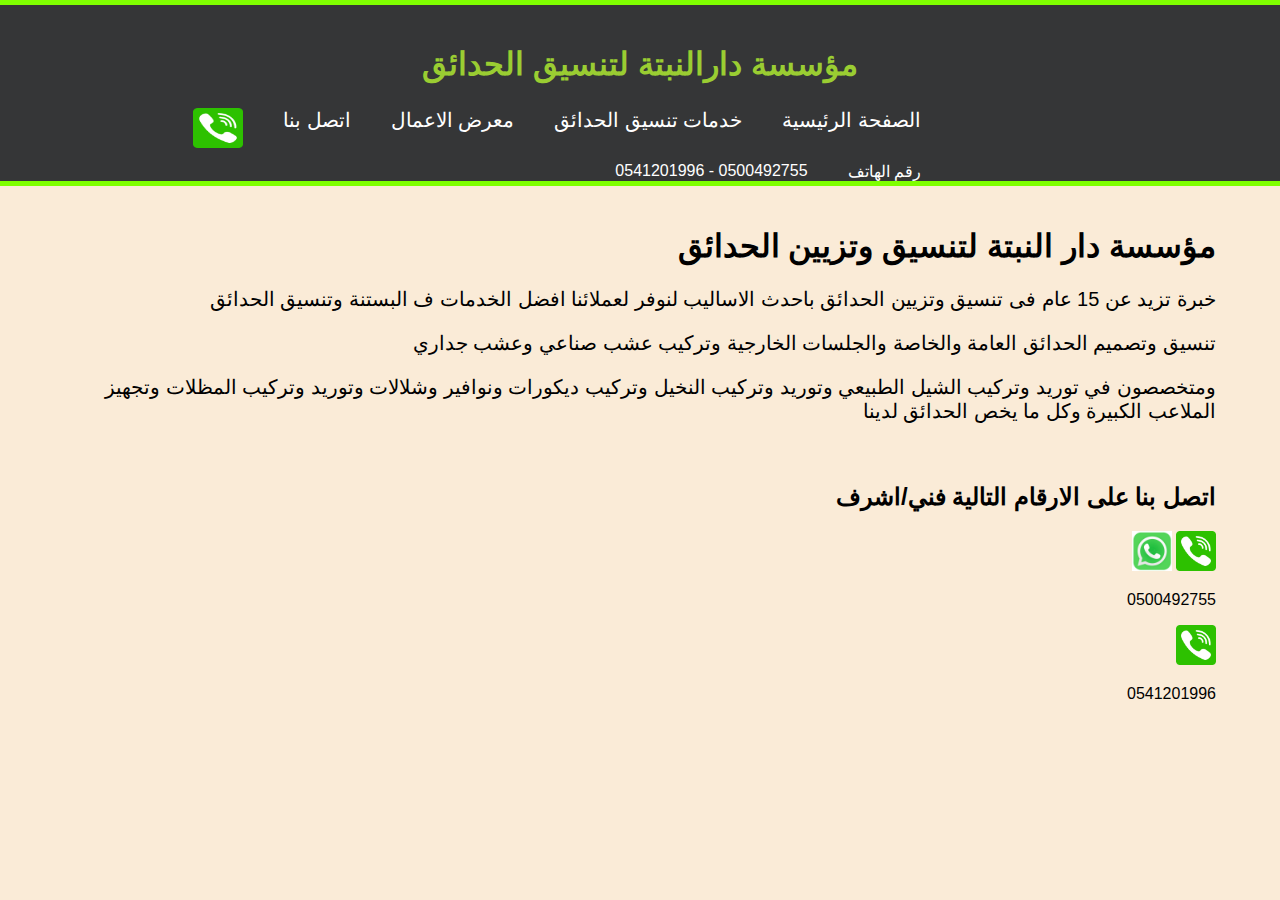
<file: contact.html>
<!DOCTYPE html> 
<html>
   <head>
     <title>تنسيق حدائق بالرياض</title>
     <meta charset="utf-8">
     <meta content="تنسق حدائق وزاعة نجيل طبيعي وصناعي بالرياض-مشتل للنباتات" name="تنسيق حدائق بالرياض">
    <link rel="stylesheet" href="./css/styl.css">
     <style>
 
     </style>
   </head>
   <body>
       <header>
    <div class="container">
        <div id="brand">
           <h1>مؤسسة دارالنبتة لتنسيق الحدائق</h1>
        </div>
      <nav>
        <ul>
          <li class="current">
           <a href="index.html" > الصفحة الرئيسية </a>
          </li>
          <li>
           <a href="service.html">خدمات تنسيق الحدائق</a>
          </li>
          <li>
           <a href="show.html" target="_self"> معرض الاعمال</a>
          </li>
          <li>
           <a href="contact.html"> اتصل بنا</a>
         </li>
         <li><img src="images/phone.png" width="50px" height="50px" style="padding-bottom: 10px;"></li>
          <li  class="phonenum"> <p>رقم الهاتف</p> </li>
          <li><p>0500492755 -</p> <p>0541201996</p></li>
        </ul>
      </nav>
     </div>
    </header>
    <div class="con">
    <h1>مؤسسة دار النبتة لتنسيق وتزيين الحدائق</h1>
    <p>  خبرة تزيد عن 15 عام فى تنسيق وتزيين الحدائق باحدث الاساليب لنوفر لعملائنا افضل الخدمات ف البستنة وتنسيق الحدائق </p>
    <p>تنسيق وتصميم الحدائق العامة والخاصة والجلسات الخارجية وتركيب عشب صناعي وعشب جداري</p>
    <p>ومتخصصون في  توريد وتركيب الشيل الطبيعي وتوريد وتركيب النخيل وتركيب ديكورات ونوافير وشلالات وتوريد وتركيب المظلات وتجهيز الملاعب  الكبيرة وكل ما يخص الحدائق لدينا</p>
    </div>
    <div class="call">
      <h2>اتصل بنا على الارقام التالية فني/اشرف </h2>
     <img src="images/phone.png" width="40px" height="40px"> 
     <img src="images/whats.jpg" width="40px" height="40px">
     <p>0500492755</p>
     <img src="images/phone.png" width="40px" height="40px">
     <p>0541201996</p>
    </div>
  </body>
</file>
<file: css/styl.css>
body{
    direction: rtl;
    font-family: sans-serif;
    padding: 0;
    margin: 0;
    background-color: antiquewhite;
}
*{
    -webkit-box-sizing: border-box;
    -moz-box-sizing: border-box;
    box-sizing: border-box;
}
@media  (max-width: 700px) {
    body {
        background-color: white;
    }
    #showimg{
        height: 400px;
        width: 400px;
        margin: 30px 30px;
        background: url("../images/imag6.jpg") no-repeat center;
    background-size: cover;
    
    }
  }
  
.container{
    width:90%;
    margin: auto;
    overflow: hidden;
}
 ul
{
 margin: 0;
 padding: 0;

}
header{
    background-color: #353637;
    color: white;
    min-height: 70px;
    padding-top: 30px;
    border-top: chartreuse 5px solid; 
    border-bottom: chartreuse 5px solid; 
    text-align: center;

}
header a{
    color: white;
    text-decoration: none;
    font-size: 20px;
}
header li{
    float: right;
    display: inline;
    padding: 0 20px 0 20px;
}
header #brand{
 padding: 10px 10px;
}
header #brand h1{
    color: yellowgreen;
    margin: 0;
    

}
header nav{
    margin-right: 250px;
    margin-top: 5px;
    margin-bottom: 10px;
    padding: 10px 10px;
}
header .current a{
    color: white;
}
header a:hover{
    color: yellowgreen;
    font-weight: bold;

}
header :hover{
    color: yellowgreen;
    font-weight: bold;
  
}
header .textphone, header .phonenum:hover{

    color: yellowgreen;
    font-weight: bold;
}
header li p{display: inline;}
.container{
   
    margin-right: auto;
    margin-left: auto;
    padding-left: 15px;
    padding-right: 15px;

}
#showimg .etsal button:hover 
{
    background-color:hotpink;
    font-weight: bold;
    color: forestgreen;
 
}
#showimg .etsal button a:hover{
    color: forestgreen;
}
#showimg{
    padding-top: 60px;
    padding-bottom: 60px;
    margin-top: 10px;
    text-align: center;
    background-image: url("../images/WhatsApp\ Image\ 2021-10-21\ at\ 6.03.04\ PM.jpeg");
    height: 500px;
} 
#showimg button a{
    text-decoration: none;
    color: #fff;
}
#showimg .etsal{
    width: 600px;
    background-color: blue;
    top:50%;
    right: 50%;
   /** transform: translate(-60%,20px);**/
    margin-top: 20px;
    height: 400px;
    color:yellow;
    padding-top: 40px;
    margin: auto; 
}

#showimg button{
    color: #fff;
    padding: 10px 10px;
    margin: 5px;
    font-size: 35px;
    border: 1px solid forestgreen;
    border-radius: 5px;
    background-color: forestgreen;
    transition: all .5s;
    width: 200px;
}

#showimg .etsal h3{
    font-size: 40px;
    font-weight: 800;

}
#showimg .etsal p{
    font-size: 35px;


}
/* #showimg{
    position: relative;
    margin: 10px 300px;
  
    min-height: 400px;
    background: url("../images/WhatsApp\ Image\ 2021-10-21\ at\ 6.03.06\ PM\ \(1\).jpeg") no-repeat center;
    background-size: cover;
    
} */
/* #showimg:hover{
         background: url("../images/WhatsApp\ Image\ 2021-10-21\ at\ 6.03.05\ PM\ \(1\).jpeg") no-repeat center;
      background-size: cover; } */

.picture{
    width:100%;
    margin: auto;
    overflow: hidden;
    float: left;
    background-color: white;
    color: forestgreen;
    font-size: 20px;
    padding: 10px;
    text-align: center;
   
}
.con{
    margin: auto;
    width: 90%;
    padding-top: 20px;
    padding-bottom: 20px;
}
.con p{
    font-size: 20px;
}
.con p:hover{
    color:crimson;
    font-weight: bold;
}
.con h1:hover{
    color:crimson;
}
.call{
    width: 90%;
    margin: auto;

}

/**.tanseq{
    background-color: darkcyan;
    
    margin:  auto;
    border:5px solid none;
    text-align: center;

    position: relative;
    display: flex;
    flex-direction: column;
    justify-content: center;
    flex-wrap: nowrap;
    align-content: center;
    align-items: center;
    padding: 10px;
    border: 5px solid;
}

 img:hover{
     transform:rotatex(180deg)
}
**/
.tanseq{
    padding: 20px;
    width: 90%;
    margin: 20px auto;
    border:5px solid none;
    text-align: center;

    position: relative;
    display: flex;
    flex-direction: row;
    justify-content: center;
    flex-wrap: nowrap;
    align-content: center;
}
.tanseq .dtan{
 color:black;
 width: 300px;
 height: 200px;
 margin: 20px 20px;

font-size: 20px;

}
/* .tanseq .dflower{
    color:black;
 width: 300px;
 height: 200px;
 margin: 20px 20px;
 

font-size: 20px;
   
}
.tanseq .dplantes{
    color:black;
 width: 300px;
 height: 200px;
 margin: 20px 20px;


font-size: 20px;
  
    
} */
 .dtan{
 margin-top: 20px;
 color:black;
 margin: auto;
 text-align: center;

 padding: 20px;
 font-size: 20px;

}
.dtan nav{
    width:500px;
    height:400px;
    overflow: hidden;
    margin: auto;
    position: relative;
}
.dtan ul{
    width: 2500px;
   
     padding: 0;
     list-style: none;
     
    position: absolute;
     animation: sliding 5s ease-in infinite;
 }
 .slider ul li{
   float: left; 
   position: absolute;
    
 }
 @keyframes sliding{
     5%,35%{left: 0;}
     35%{left: -500px;}
     50%{left:-1000px;}
     60%{left:-1500px;}
     70%{left:-2000px;}
     80%{left:-2500px;}
 }
/* .dflower{
    color:black;
 width: 300px;
 height: 200px;
 margin: 20px 20px;
 

font-size: 20px;
   
}
.dplantes{
    color:black;
 width: 300px;
 height: 200px;
 margin: 20px 20px;


font-size: 20px;
  
    
} */
.serimg {
position: relative;
display: flex;
flex-direction: row;    

}
.showvid{
    position: relative;
    width: 80%;
    margin-top: 10px;
    margin-right: 200px;
    margin-left: 200px;
    display: flex;
    justify-content: center;
    align-content: center;
  
    
}
.showvid video{
    size: inherit;
}

 .footer{
    background-color: black;
    height: fit-content;
    color:white;
    padding: 10px;
    font-size: 20px;
    margin-top: 20px;
    border-top: 5px solid chartreuse;
    text-align: center;
   
  
}
.footer h2{
    color: chartreuse;
}
.bastana div{
    font-size: 20px;
    text-align: center;
    
}
.bastana{
    font-size: 20px;
    text-align: center;
    height: fit-content;
    overflow: hidden;
    padding: 30px;
    margin-top: 50px;
   
}
.bastana div{
    float: left;
   
}
.bastana h2 { 
    padding-top: 80px;
    color:forestgreen;
    font-size: 40px;
}
.mywork{
    padding: 10px;
    margin: 10px;
    text-align: center;
}
.mywork h2{
    color:forestgreen;
    font-size: 40px;
}
section .video-library{
    width: 100%;
    float: right;
    text-align: center;
    font-size: 20px;
    color: forestgreen;
    margin: auto;
    background-color: cadetblue;
    padding: 10px;
}
</file>
